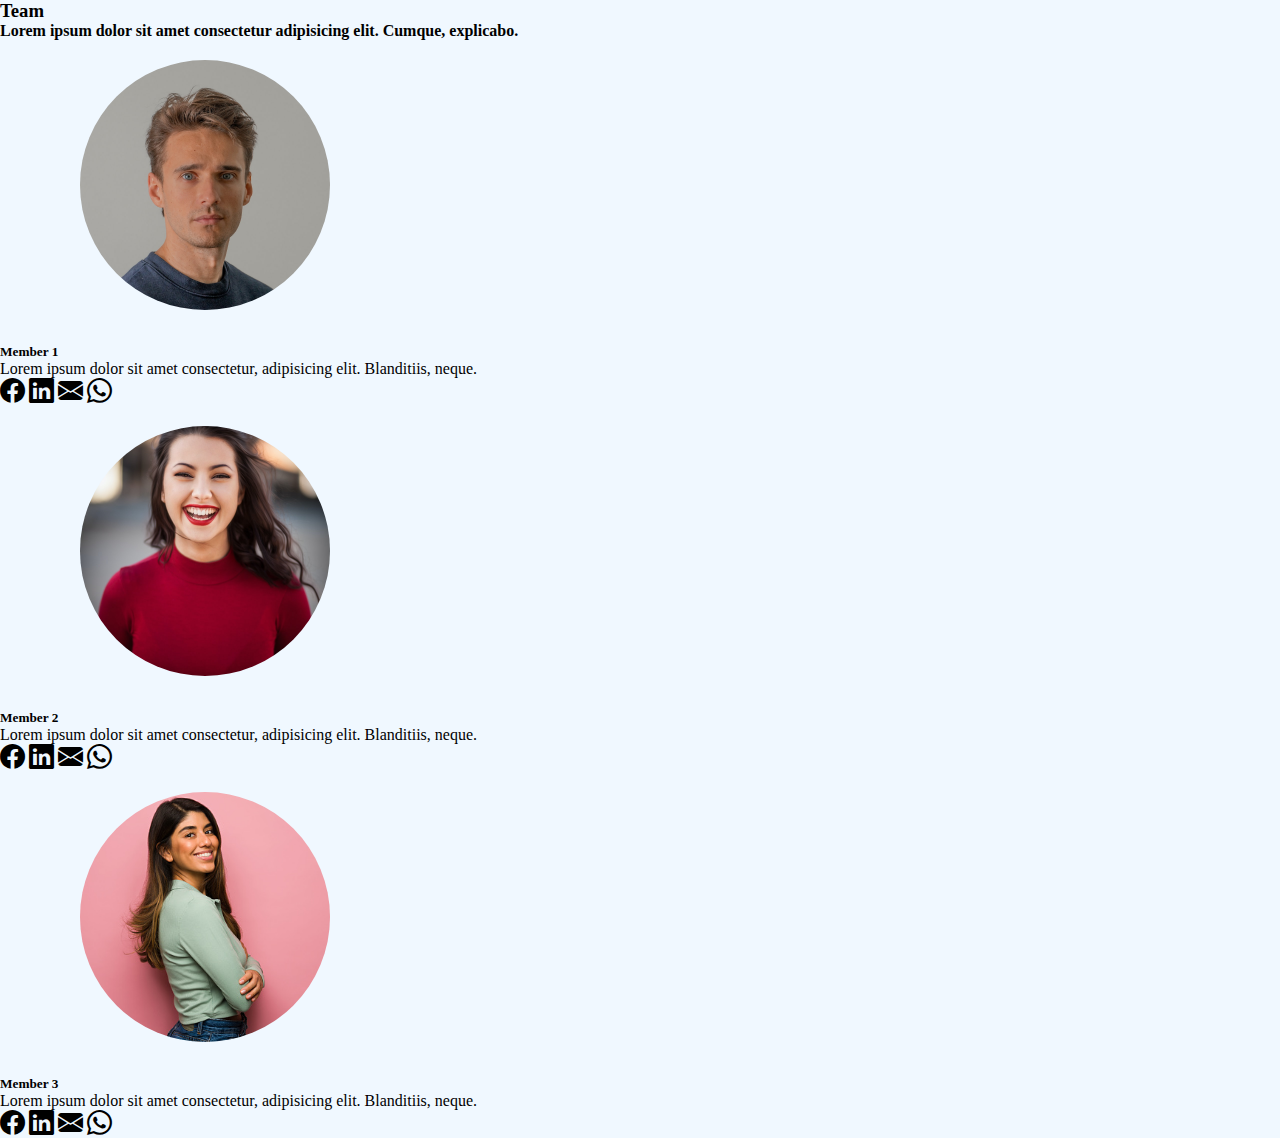
<file: Team.html>
<!doctype html>
<html lang="en">
  <head>
    <!-- Required meta tags -->
    <meta charset="utf-8">
    <meta name="viewport" content="width=device-width, initial-scale=1">

    <!-- Bootstrap CSS -->
    <link href="https://cdn.jsdelivr.net/npm/bootstrap@5.0.2/dist/css/bootstrap.min.css" rel="stylesheet" integrity="sha384-EVSTQN3/azprG1Anm3QDgpJLIm9Nao0Yz1ztcQTwFspd3yD65VohhpuuCOmLASjC" crossorigin="anonymous">
    <link href="./style.css" rel="stylesheet">
    <link rel="stylesheet" href="https://cdn.jsdelivr.net/npm/bootstrap-icons@1.10.3/font/bootstrap-icons.css">
    <title>Team Section</title>
  </head>
  <body>
    <div class="container text-center py-5">
        <h3 >Team</h3>
        <h4 class="text-muted">Lorem ipsum dolor sit amet consectetur adipisicing elit. Cumque, explicabo.</h4>
        <div class="row row-cols-1 row-cols-md-3 g-4 py-5">
            <div class="col">
              <div class="card">
                <img src="./img/user1.jfif" class="card-img-top" alt="...">
                <div class="card-body">
                  <h5 class="card-title">Member 1</h5>
                  <p class="card-text">Lorem ipsum dolor sit amet consectetur, adipisicing elit. Blanditiis, neque.</p>
                </div>
                <div class="d-flex justify-content-evenly p-4">
                    <i class="bi bi-facebook"></i>
                    <i class="bi bi-linkedin"></i>
                    <i class="bi bi-envelope-fill"></i>
                    <i class="bi bi-whatsapp"></i>
                </div>
              </div>
            </div>
            <div class="col">
              <div class="card">
                <img src="./img/user3.jfif" class="card-img-top" alt="...">
                <div class="card-body">
                  <h5 class="card-title">Member 2</h5>
                  <p class="card-text">Lorem ipsum dolor sit amet consectetur, adipisicing elit. Blanditiis, neque.</p>
                </div>
                <div class="d-flex justify-content-evenly p-4">
                    <i class="bi bi-facebook"></i>
                    <i class="bi bi-linkedin"></i>
                    <i class="bi bi-envelope-fill"></i>
                    <i class="bi bi-whatsapp"></i>
                </div>
              </div>
            </div>
            <div class="col">
              <div class="card">
                <img src="./img/user3.jpg" class="card-img-top" alt="...">
                <div class="card-body">
                  <h5 class="card-title">Member 3</h5>
                  <p class="card-text">Lorem ipsum dolor sit amet consectetur, adipisicing elit. Blanditiis, neque.</p>
                </div>
                <div class="d-flex justify-content-evenly p-4">
                    <i class="bi bi-facebook"></i>
                    <i class="bi bi-linkedin"></i>
                    <i class="bi bi-envelope-fill"></i>
                    <i class="bi bi-whatsapp"></i>
                </div>
              </div>
            </div>
         
          </div>
    </div>


    <!-- Option 1: Bootstrap Bundle with Popper -->
    <script src="https://cdn.jsdelivr.net/npm/bootstrap@5.0.2/dist/js/bootstrap.bundle.min.js" integrity="sha384-MrcW6ZMFYlzcLA8Nl+NtUVF0sA7MsXsP1UyJoMp4YLEuNSfAP+JcXn/tWtIaxVXM" crossorigin="anonymous"></script>

  </body>
</html>
</file>
<file: style.css>
*{
    padding: 0;
    margin: 0;
    box-sizing: border-box;
}
body{
    background-color: aliceblue;
}

.card-img-top{
    border-radius: 50%;
    height: 250px !important;
    width: 250px !important;
    position: relative;
    left: 80px;
    top: -80px;
    object-fit: cover;
}
.card{
    border-radius: 0;
    cursor: pointer;
    margin-top: 100px !important;
}
.card:hover{
    box-shadow: rgba(0, 0, 0, 0.16) 0px 3px 6px, rgba(0, 0, 0, 0.23) 0px 3px 6px;

}
.card-body{
    margin-top: -50px;
}
.bi{
    font-size: 25px;
}
@media only screen and (max-width: 600px) {
    .card-img-top{
        
        left: 48px !important;
       
    }
  }
</file>
